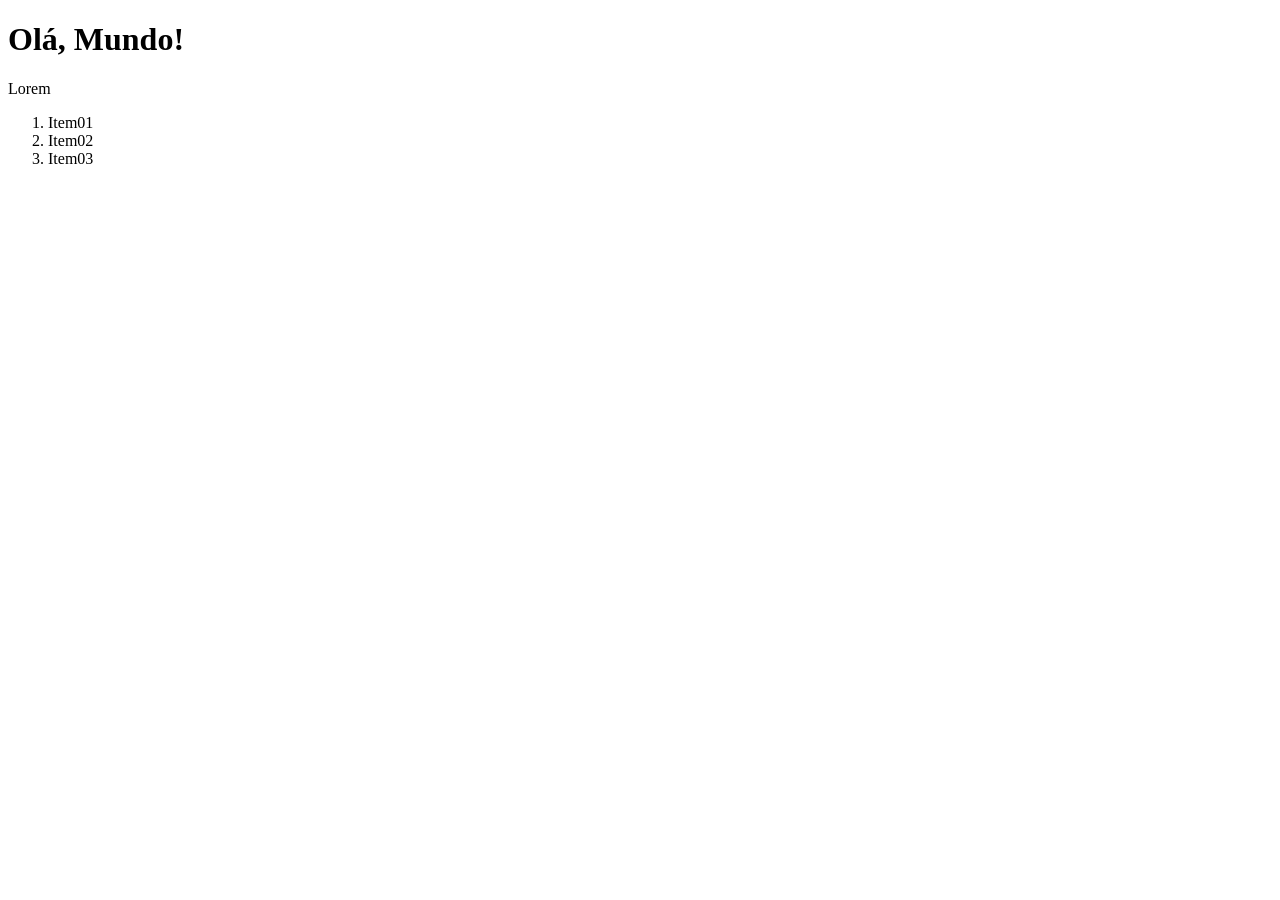
<file: JS/Aula07/index.html>
<!DOCTYPE html>
<html lang="pt-br">
<head>
    <meta charset="UTF-8">
    <meta name="viewport" content="width=device-width, initial-scale=1.0">
    <title>Document</title>
</head>
<body>
    <h1 id="titulo">Olá, Mundo!</h1>
    <p id="texto">Lorem</p>
    <ol>
        <li class="item">Item01</class>
        <li class="item">Item02</class>
        <li class="item">Item03</class>
    </ol>


    <script src=".\dom.js"></script>
</body>
</html>
</file>
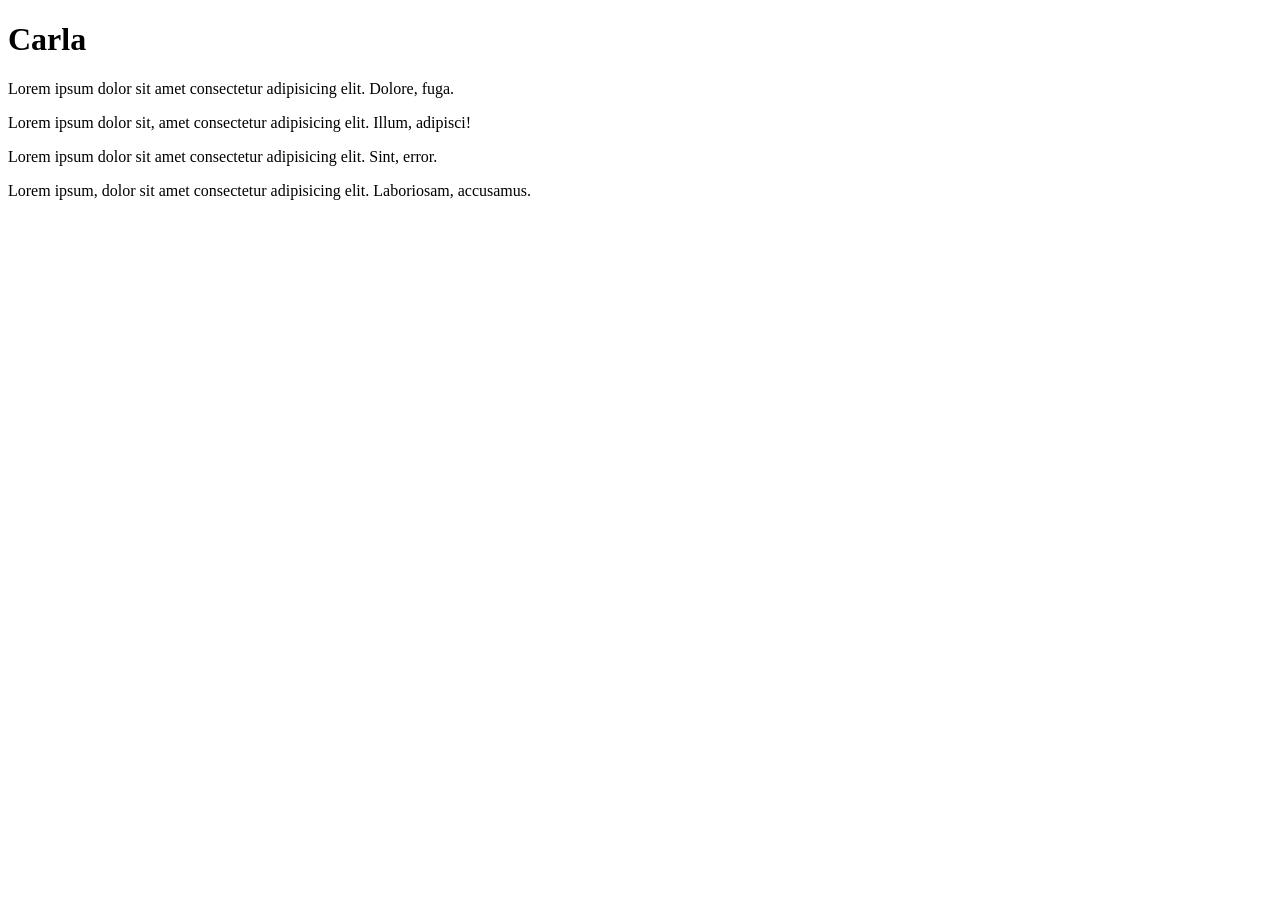
<file: JS/Aula07/ativ01.html>
<!DOCTYPE html>
<html lang="pt-br">
<head>
    <meta charset="UTF-8">
    <meta name="viewport" content="width=device-width, initial-scale=1.0">
    <title>Document</title>
</head>
<body>
    <h1 id="nome">Carla</h1>

    <p id="p1">Lorem ipsum dolor sit amet consectetur adipisicing elit. Dolore, fuga.</p>
    <p id="p2">Lorem ipsum dolor sit, amet consectetur adipisicing elit. Illum, adipisci!</p>
    <p id="p3">Lorem ipsum dolor sit amet consectetur adipisicing elit. Sint, error.</p>
    <p id="p4">Lorem ipsum, dolor sit amet consectetur adipisicing elit. Laboriosam, accusamus.</p>

    <script src=".\ativ01.js"></script>
</body>
</html>
</file>
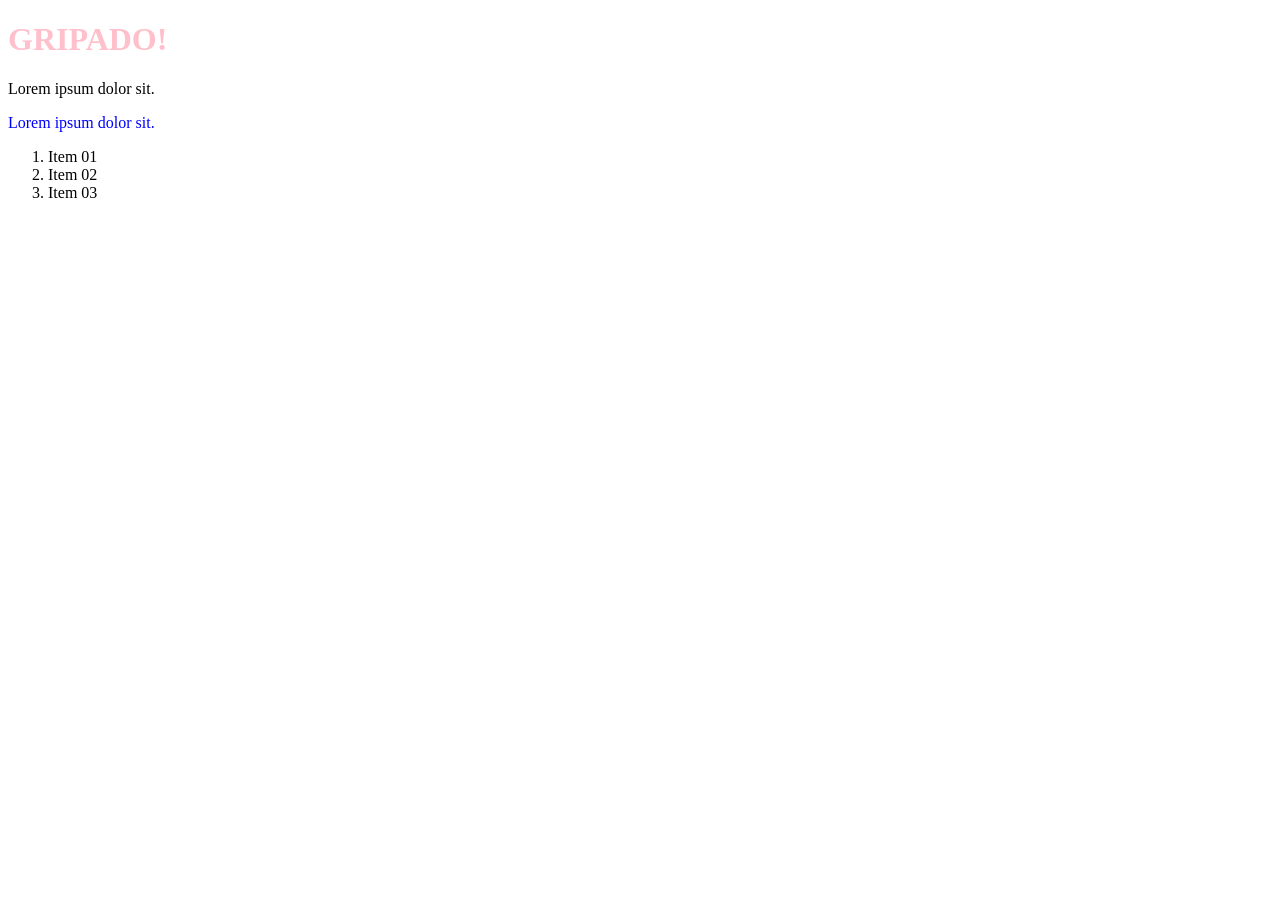
<file: JS/Aula08/dom.html>
<!DOCTYPE html>
<html lang="pt-br">
<head>
    <meta charset="UTF-8">
    <meta name="viewport" content="width=device-width, initial-scale=1.0">
    <title>Document</title>
</head>
<body>
    <h1 id="titulo">Olá, mundo!</h1>
    <p>Lorem ipsum dolor sit.</p>
    <p>Lorem ipsum dolor sit.</p>

    <ol>
        <li class="lista">Item 01</li>
        <li class="lista">Item 02</li>
        <li class="lista">Item 03</li>
    </ol>


    <script src=".\dom.js"></script>
</body>
</html>
</file>
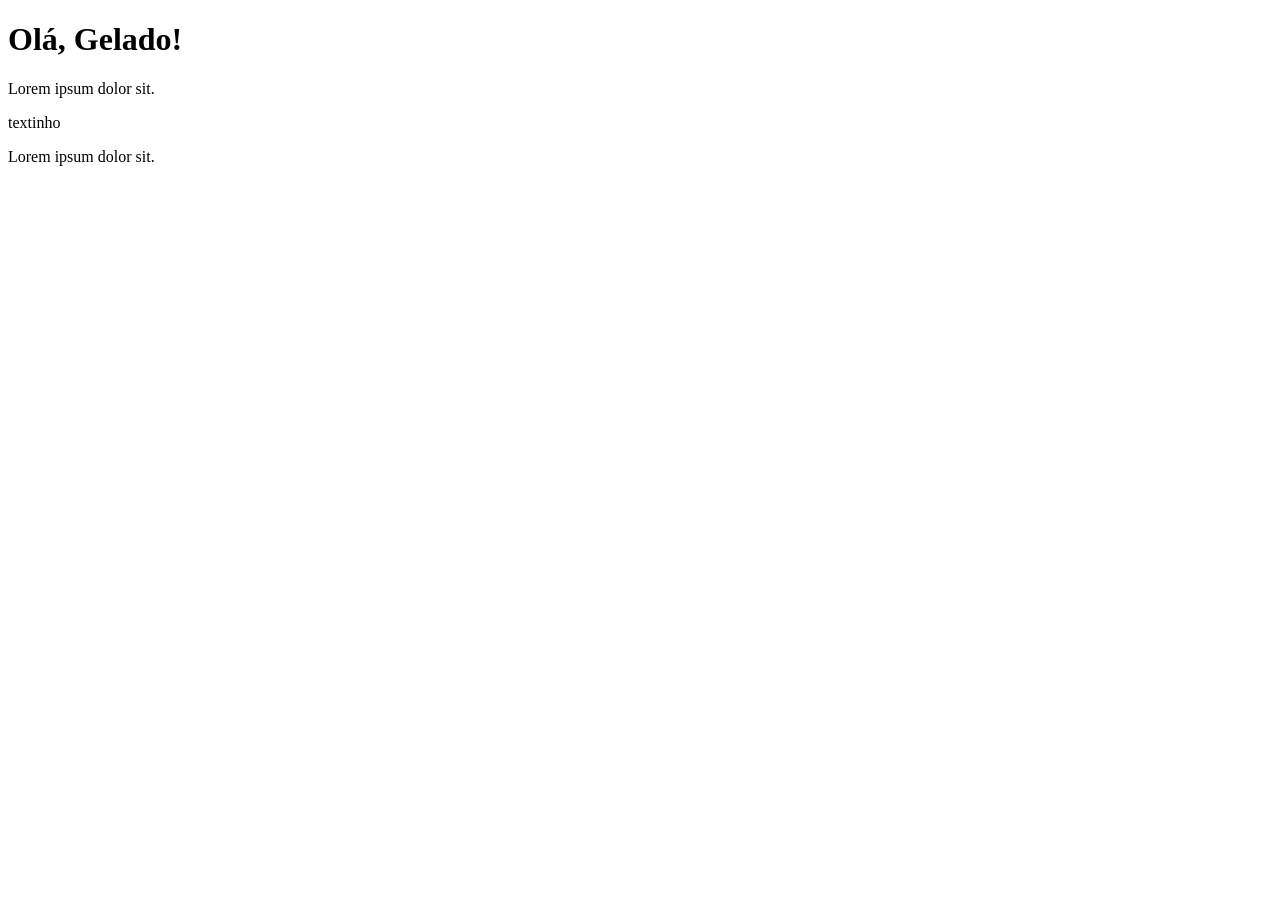
<file: JS/Aula08/dom2.html>
<!DOCTYPE html>
<html lang="pt-br">
<head>
    <meta charset="UTF-8">
    <meta name="viewport" content="width=device-width, initial-scale=1.0">
    <title>Document</title>
</head>
<body>
    <h1 id="titulo">Olá, mundo!</h1>

    <p class="par">Lorem ipsum dolor sit.</p>
    <p class="par">Lorem ipsum dolor sit.</p>
    <p class="par">Lorem ipsum dolor sit.</p>



    <script src=".\dom2.js"></script>
</body>
</html>
</file>
